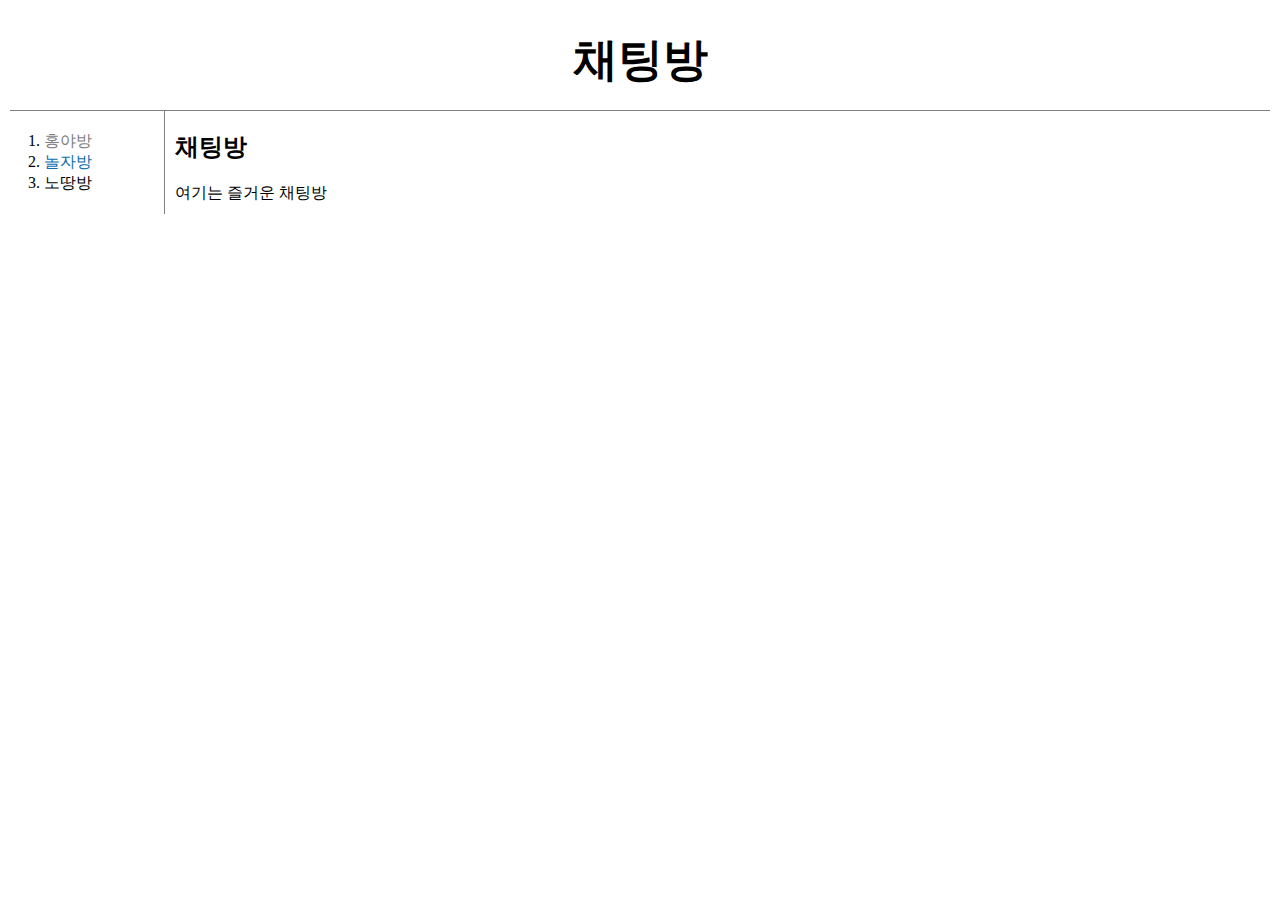
<file: index.html>
<html>
    <head>
        <title>채팅방 - Welcome</title>
        <meta charset="utf-8">
    </head>
    <link rel="stylesheet" href="style.css">
    
    
    <body>
        <h1><a href="index.html">채팅방</a></h1>
    <div id="grid">
        <ol>
            <li><a href="1.html" class="saw">홍야방</a></li>   
            <li><a href="2.html" id="active">놀자방</a></li>
            <li><a href="3.html">노땅방</a></li>
        </ol>
        
        <div id="article">
            <h2>채팅방</h2>            
            여기는 즐거운 채팅방            
        </div>
    </div>

        <!--Start of Tawk.to Script-->
<script type="text/javascript">
    var Tawk_API=Tawk_API||{}, Tawk_LoadStart=new Date();
    (function(){
    var s1=document.createElement("script"),s0=document.getElementsByTagName("script")[0];
    s1.async=true;
    s1.src='https://embed.tawk.to/60385546385de407571a301d/1eve0q7rd';
    s1.charset='UTF-8';
    s1.setAttribute('crossorigin','*');
    s0.parentNode.insertBefore(s1,s0);
    })();
    </script>
    <!--End of Tawk.to Script-->
    </body>
</html>
</file>
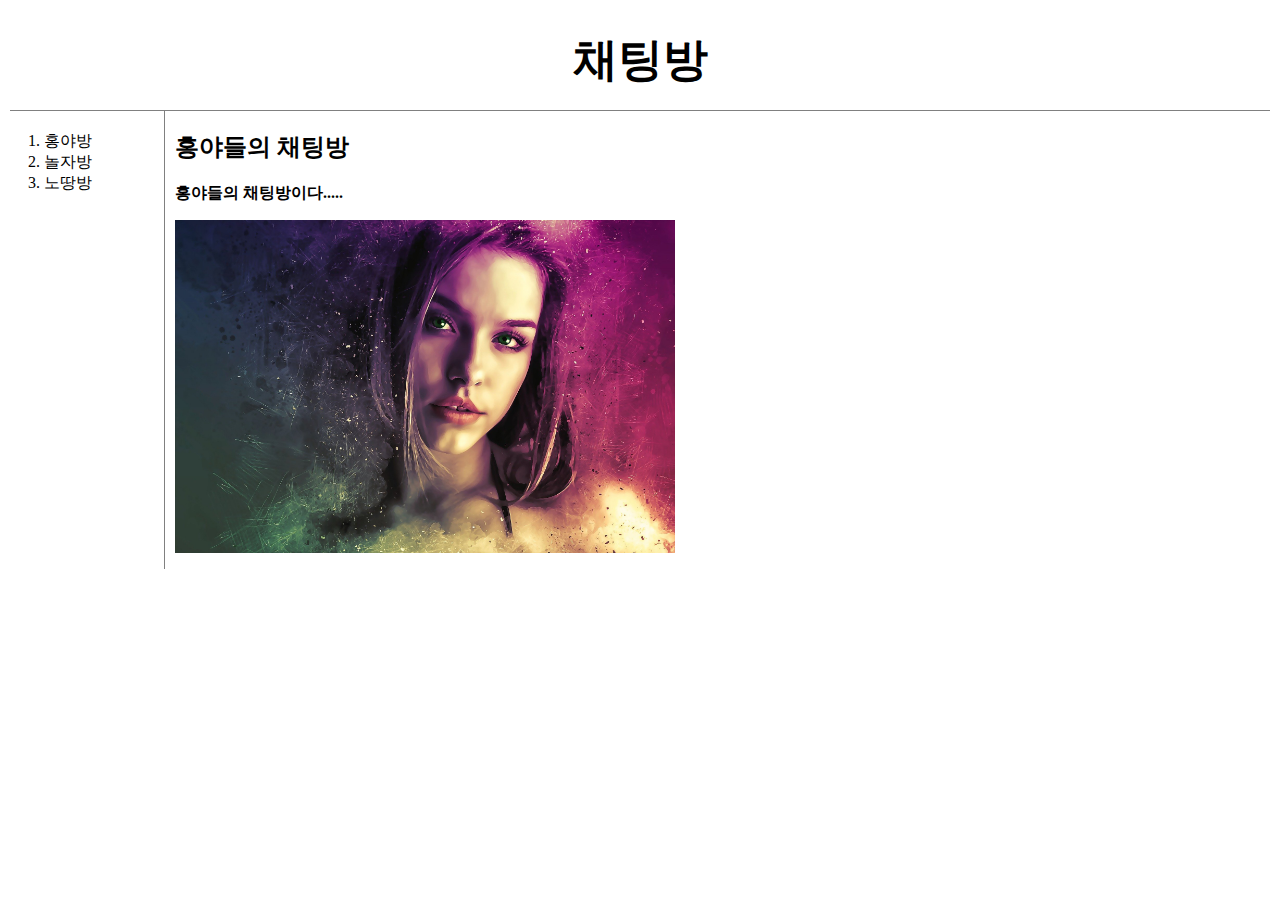
<file: 1.html>
<html>
    <head>
        <title>채팅방 - html</title>
        <meta charset="utf-8">
    </head>
    
    <link rel="stylesheet" href="style.css">
    
    
    <body>
        <h1><a href="index.html">채팅방</a></h1>
    <div id="grid">
        <ol>
            <li><a href="1.html">홍야방</a></li>   
            <li><a href="2.html">놀자방</a></li>
            <li><a href="3.html">노땅방</a></li>
        </ol>
        
        <div id="article">
            <h2>홍야들의 채팅방</h2>

            <p>
            <strong>홍야들의 채팅방이다.....</strong>
            </p>
        
            <p>    
            <img src="woman-3219507_1920.jpg" width=500fx>
            </p>
        </div>
    </div>

        <p>
            <div id="disqus_thread"></div>
<script>
    /**
    *  RECOMMENDED CONFIGURATION VARIABLES: EDIT AND UNCOMMENT THE SECTION BELOW TO INSERT DYNAMIC VALUES FROM YOUR PLATFORM OR CMS.
    *  LEARN WHY DEFINING THESE VARIABLES IS IMPORTANT: https://disqus.com/admin/universalcode/#configuration-variables    */
    /*
    var disqus_config = function () {
    this.page.url = PAGE_URL;  // Replace PAGE_URL with your page's canonical URL variable
    this.page.identifier = PAGE_IDENTIFIER; // Replace PAGE_IDENTIFIER with your page's unique identifier variable
    };
    */
    (function() { // DON'T EDIT BELOW THIS LINE
    var d = document, s = d.createElement('script');
    s.src = 'https://web1-tfqtcxfte1.disqus.com/embed.js';
    s.setAttribute('data-timestamp', +new Date());
    (d.head || d.body).appendChild(s);
    })();
</script>
        </p>
        <!--Start of Tawk.to Script-->
<script type="text/javascript">
    var Tawk_API=Tawk_API||{}, Tawk_LoadStart=new Date();
    (function(){
    var s1=document.createElement("script"),s0=document.getElementsByTagName("script")[0];
    s1.async=true;
    s1.src='https://embed.tawk.to/60385546385de407571a301d/1eve0q7rd';
    s1.charset='UTF-8';
    s1.setAttribute('crossorigin','*');
    s0.parentNode.insertBefore(s1,s0);
    })();
    </script>
    <!--End of Tawk.to Script-->
    </body>
</html>
</file>
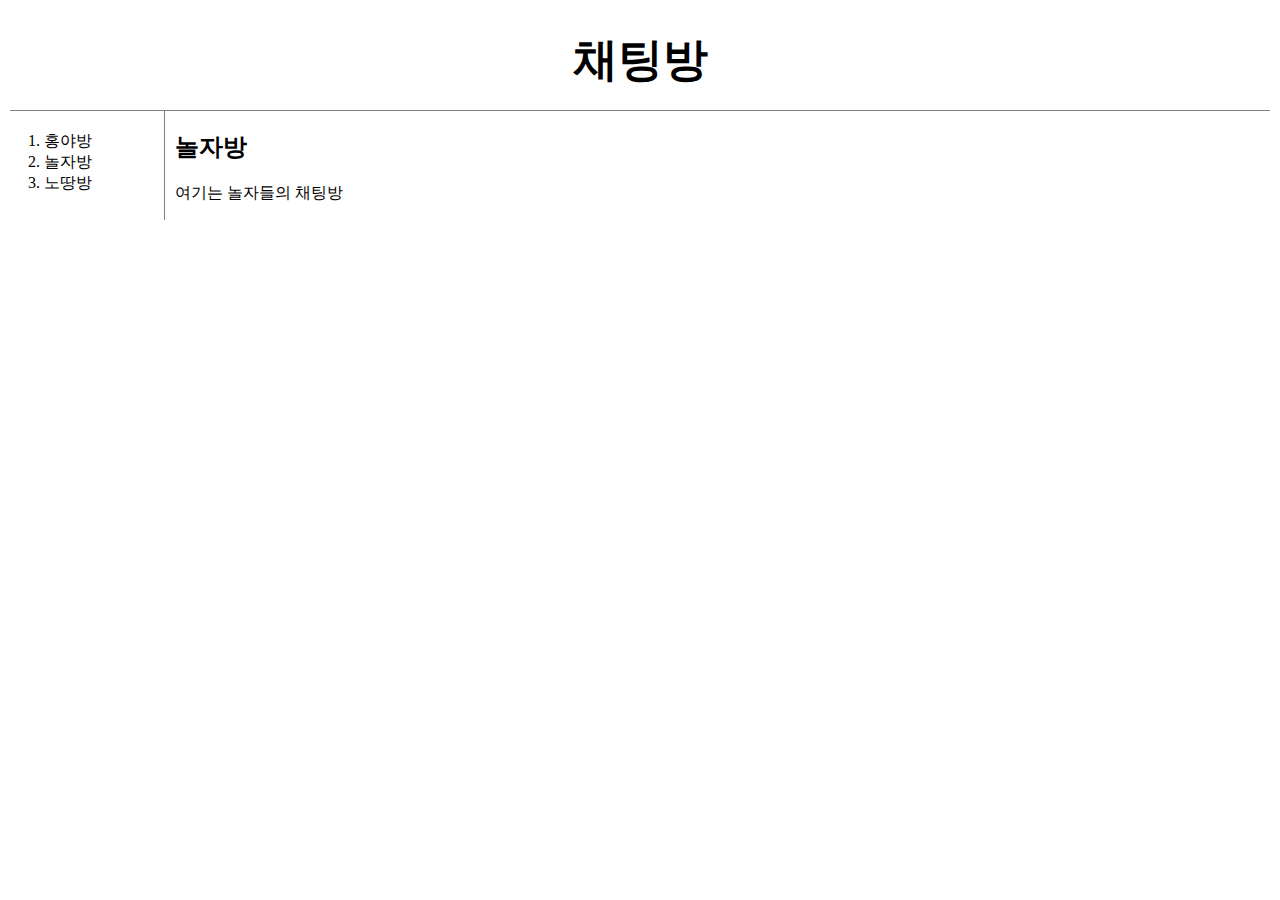
<file: 2.html>
<html>
    <head>
        <title>채팅방 - 직장인</title>
        <meta charset="utf-8">
    </head>
    
    <link rel="stylesheet" href="style.css">
    
    
    <body>
        <h1><a href="index.html">채팅방</a></h1>
    <div id="grid">
        <ol>
            <li><a href="1.html">홍야방</a></li>   
            <li><a href="2.html">놀자방</a></li>
            <li><a href="3.html">노땅방</a></li>
        </ol>
        
        <div id="article">
            <h2>놀자방</h2>
            <p>
                여기는 놀자들의 채팅방
            </p>
        </div>
        
    </div>   
        
        <!--Start of Tawk.to Script-->
<script type="text/javascript">
    var Tawk_API=Tawk_API||{}, Tawk_LoadStart=new Date();
    (function(){
    var s1=document.createElement("script"),s0=document.getElementsByTagName("script")[0];
    s1.async=true;
    s1.src='https://embed.tawk.to/60385546385de407571a301d/1eve0q7rd';
    s1.charset='UTF-8';
    s1.setAttribute('crossorigin','*');
    s0.parentNode.insertBefore(s1,s0);
    })();
    </script>
    <!--End of Tawk.to Script-->     
    </body>
</html>
</file>
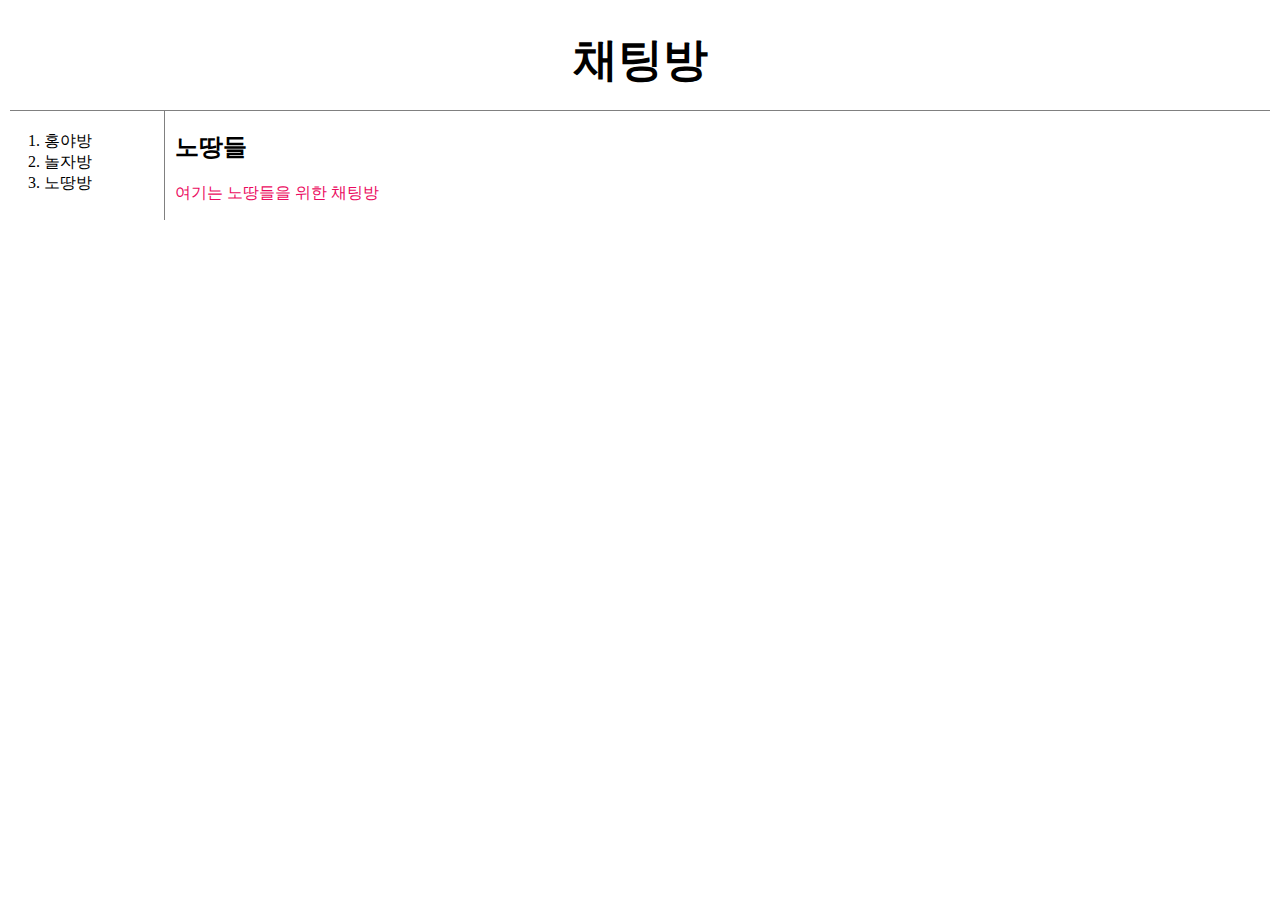
<file: 3.html>
<html>
    <head>
        <title>채팅방 - 노땅방</title>
        <meta charset="utf-8">
    </head>
    
    <link rel="stylesheet" href="style.css">
    
    
    <body>
        <h1><a href="index.html">채팅방</a></h1>
    <div id="grid">
            <ol>
                <li><a href="1.html">홍야방</a></li>   
                <li><a href="2.html">놀자방</a></li>
                <li><a href="3.html">노땅방</a></li>
            </ol>
        
        <div id="article">
            <h2>노땅들</h2>
            <p>
                <a style="color:rgb(235, 10, 96)",>여기는 노땅들을 위한 채팅방</a> 
            </p>
        </div>
        

        
        <!--Start of Tawk.to Script-->
<script type="text/javascript">
    var Tawk_API=Tawk_API||{}, Tawk_LoadStart=new Date();
    (function(){
    var s1=document.createElement("script"),s0=document.getElementsByTagName("script")[0];
    s1.async=true;
    s1.src='https://embed.tawk.to/60385546385de407571a301d/1eve0q7rd';
    s1.charset='UTF-8';
    s1.setAttribute('crossorigin','*');
    s0.parentNode.insertBefore(s1,s0);
    })();
    </script>
    <!--End of Tawk.to Script-->                
    </body>
</html>
</file>
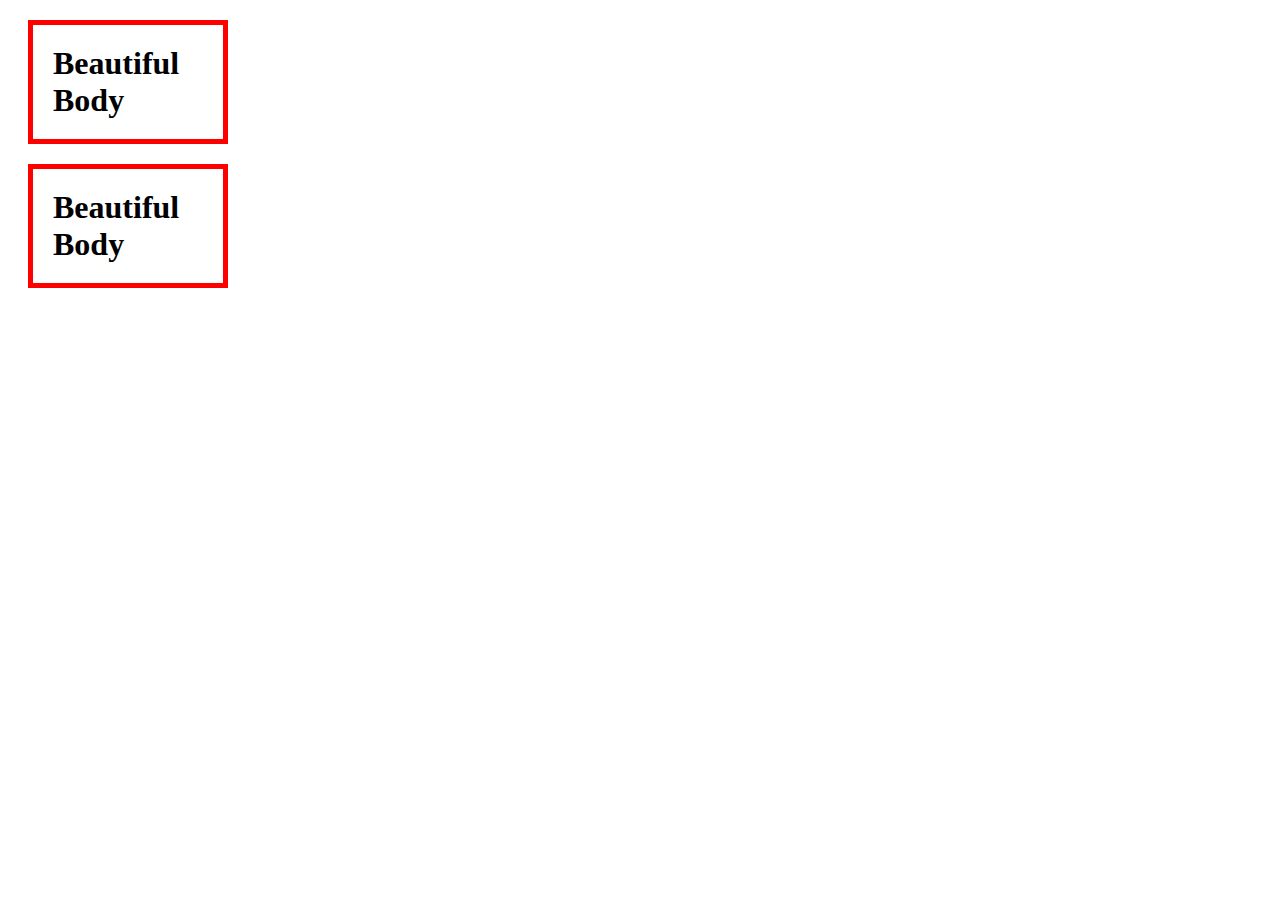
<file: box.html>
<html>
    <head>
        <meta charset="utf-8">
        <title></title>
    <style>
        h1{            
            border:5px solid red;
            padding:20px;
            margin:20px;
            width:150px;
        }
    </style>
    </head>
    <body>
        <h1>Beautiful Body</h1>
        <h1>Beautiful Body</h1>
    </body>
</html>
</file>
<file: style.css>
a{
    color:black;
    text-decoration: none;            
}
.saw{
    color:gray;
}
#active{
    color:rgb(10, 109, 175)
}
h1{ 
    font-size:45px;
    text-align: center;
    border-bottom:1px gray solid;
    margin:0;
    padding:20px;

}     
ol{
    border-right:1px solid gray;
    width:100px;
    margin:0;
    padding:20px;
    padding-left: 34px;

}   
body{
    margin:10px;

}
#grid{
    display: grid;
    grid-template-columns: 150px 1fr;
}
#article{
    padding-left: 15px;            
}
</file>
